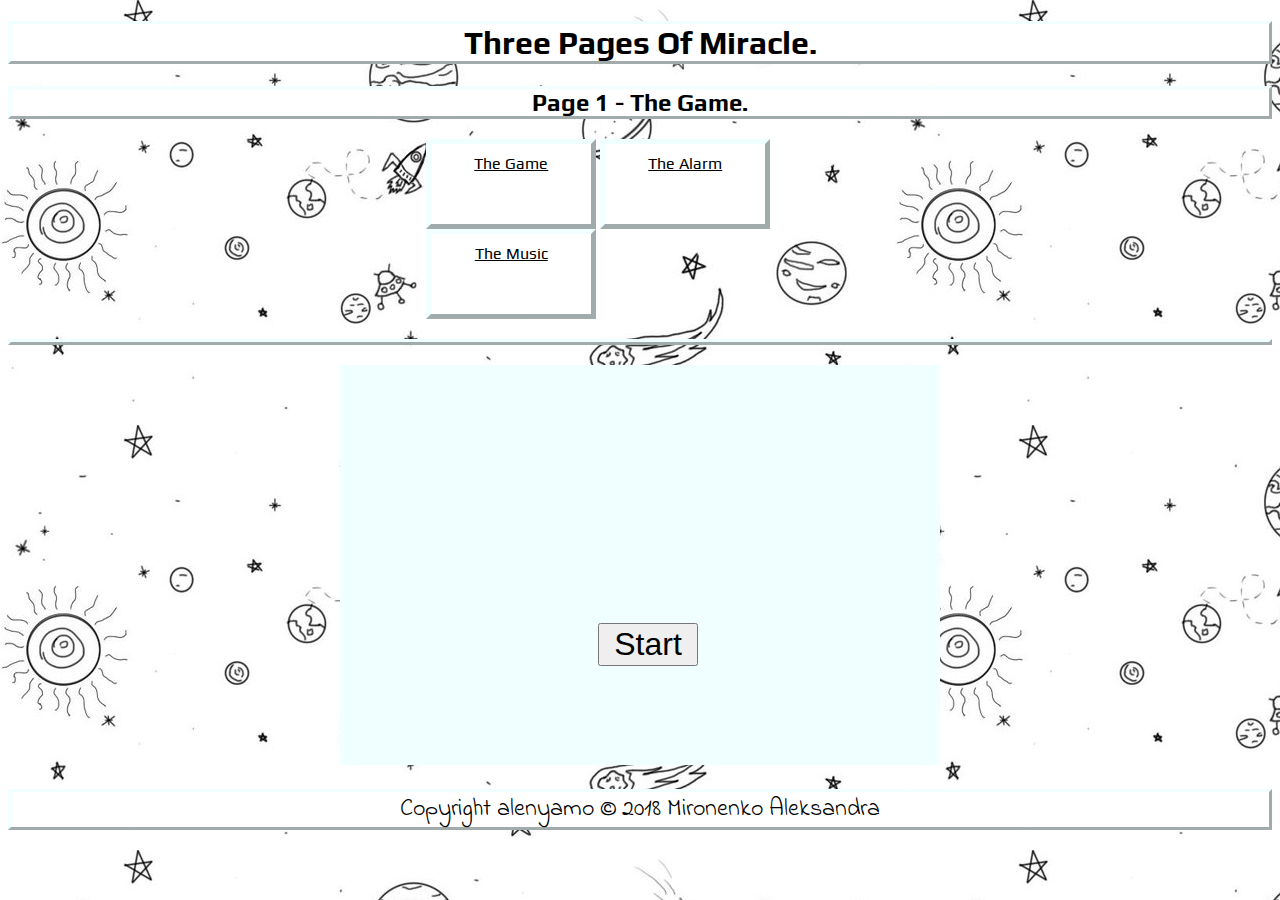
<file: index.html>
<!doctype html>
<html>
    <head>
        <title>Game page</title>
        <link href="css/css.css" type="text/css" rel="stylesheet"/>
        <link rel="stylesheet" href="https://maxcdn.bootstrapcdn.com/bootstrap/4.0.0-beta.3/css/bootstrap.min.css" integrity="sha384-Zug+QiDoJOrZ5t4lssLdxGhVrurbmBWopoEl+M6BdEfwnCJZtKxi1KgxUyJq13dy" crossorigin="anonymous">
        <link href="https://fonts.googleapis.com/css?family=Gloria+Hallelujah|Indie+Flower|Play|Ranga" rel="stylesheet"/>
        <script src="https://ajax.googleapis.com/ajax/libs/jquery/3.2.1/jquery.min.js"></script>
        <script src="https://code.jquery.com/jquery-3.2.1.slim.min.js" integrity="sha384-KJ3o2DKtIkvYIK3UENzmM7KCkRr/rE9/Qpg6aAZGJwFDMVNA/GpGFF93hXpG5KkN" crossorigin="anonymous"></script>
        <script src="https://cdnjs.cloudflare.com/ajax/libs/popper.js/1.12.9/umd/popper.min.js" integrity="sha384-ApNbgh9B+Y1QKtv3Rn7W3mgPxhU9K/ScQsAP7hUibX39j7fakFPskvXusvfa0b4Q" crossorigin="anonymous"></script>
        <script src="https://maxcdn.bootstrapcdn.com/bootstrap/4.0.0-beta.3/js/bootstrap.min.js" integrity="sha384-a5N7Y/aK3qNeh15eJKGWxsqtnX/wWdSZSKp+81YjTmS15nvnvxKHuzaWwXHDli+4" crossorigin="anonymous"></script>
    </head>
    <body> 
     <div id="content">
      <header role="heading">
          <h1>Three Pages Of Miracle. </h1>
          <h2>Page 1 - The Game.</h2>
      </header>
      
      <nav role="navigation">
          <ul class="buttons">
             <li class="click"><a  href="index.html">The Game</a></li>
                  
              <li class="click"><a  href="index1.html">The Alarm</a></li>
                  
              <li class="click"><a  href="index2.html">The Music</a></li>
         </ul>  
      </nav>
      
      <main role="main">
         <div id="main_content">
            <div id="instruction"><h2> </h2> </div>
             <div id="game">
                 <button class="btn btn-info " id="start">Start</button>
             </div>
             <div id="stop_btn"></div>
             <div id="sound"></div>
         </div>
          
      </main>
       
      <footer role="contentinfo">
       <script src="js/js.js"></script>
        <p>Copyright alenyamo &copy; 2018 Mironenko Aleksandra</p>
      </footer>
      </div>
    </body>
</html>
</file>
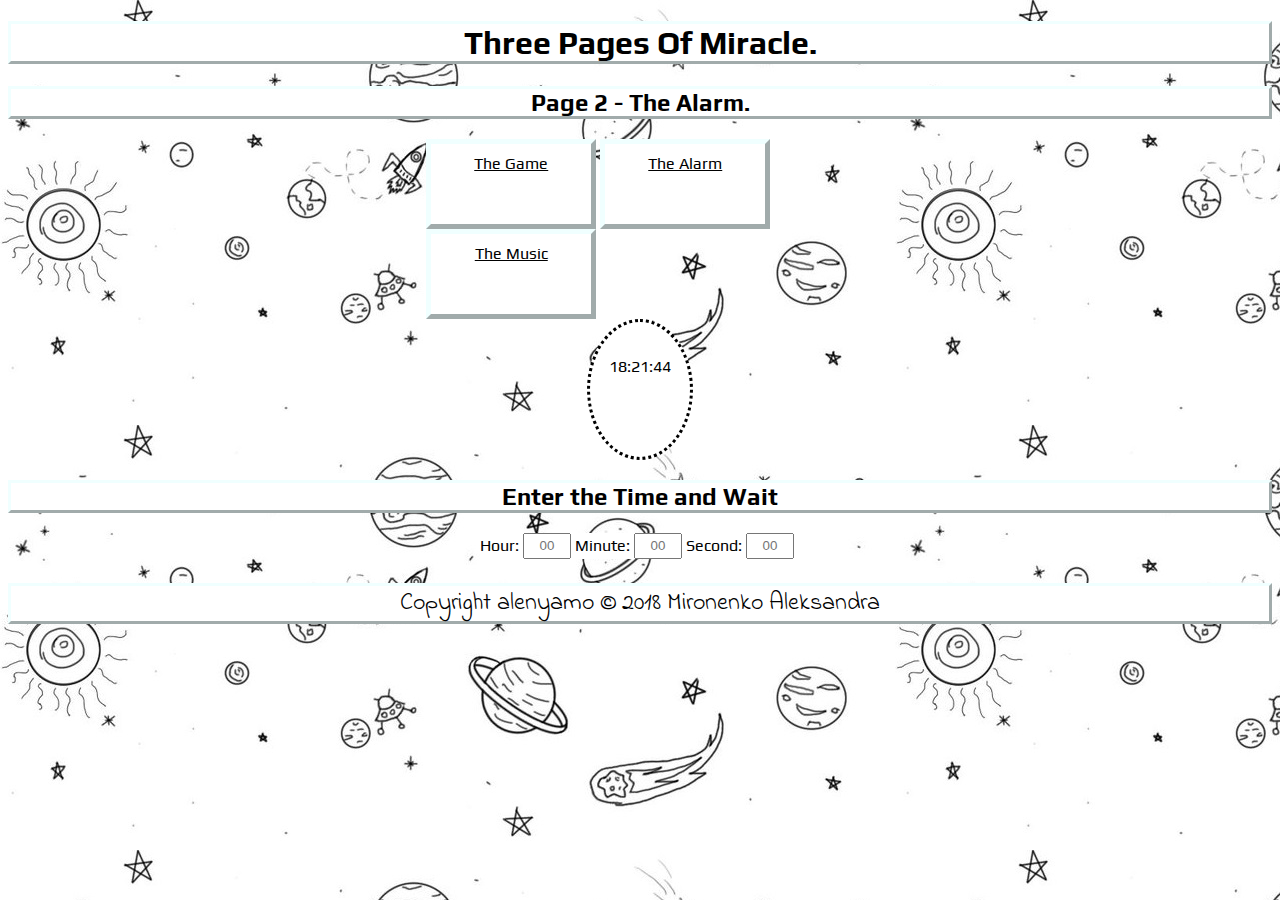
<file: index1.html>
<!doctype html>
<html>
    <head>
        <title>Alarm page</title>
        <link href="css/css.css" type="text/css" rel="stylesheet"/>
        <link rel="stylesheet" href="https://maxcdn.bootstrapcdn.com/bootstrap/4.0.0-beta.3/css/bootstrap.min.css" integrity="sha384-Zug+QiDoJOrZ5t4lssLdxGhVrurbmBWopoEl+M6BdEfwnCJZtKxi1KgxUyJq13dy" crossorigin="anonymous">
        <link href="https://fonts.googleapis.com/css?family=Gloria+Hallelujah|Indie+Flower|Play|Ranga" rel="stylesheet"/>
        
        <script src="https://code.jquery.com/jquery-3.2.1.slim.min.js" integrity="sha384-KJ3o2DKtIkvYIK3UENzmM7KCkRr/rE9/Qpg6aAZGJwFDMVNA/GpGFF93hXpG5KkN" crossorigin="anonymous"></script>
        <script src="https://cdnjs.cloudflare.com/ajax/libs/popper.js/1.12.9/umd/popper.min.js" integrity="sha384-ApNbgh9B+Y1QKtv3Rn7W3mgPxhU9K/ScQsAP7hUibX39j7fakFPskvXusvfa0b4Q" crossorigin="anonymous"></script>
        <script src="https://maxcdn.bootstrapcdn.com/bootstrap/4.0.0-beta.3/js/bootstrap.min.js" integrity="sha384-a5N7Y/aK3qNeh15eJKGWxsqtnX/wWdSZSKp+81YjTmS15nvnvxKHuzaWwXHDli+4" crossorigin="anonymous"></script>
    </head>
    <body> 
     <div id="content">
      <header role="heading">
          <h1>Three Pages Of Miracle. </h1>
          <h2>Page 2 - The Alarm.</h2>
      </header>
      
      <nav role="navigation">
          <ul class="buttons">
              <li class="click"><a  href="index.html">The Game</a></li> <li class="click"><a  href="index1.html">The Alarm</a></li>
              <li class="click"><a  href="index2.html">The Music</a></li>
         </ul>  
      </nav>
      
      <main role="main">
         <div id="clock">
             <p id="time"></p>
         </div>
         <div id="instruction"><h2> Enter the Time and Wait</h2> </div>
         <div id="alarm">
            <ul>
             <li><label for="hour">Hour:</label> <input type="text" id="hour" value="" placeholder="00"/></li>
             <li><label for="minute">Minute:</label> <input type="text" id="minute" value="" placeholder="00"/></li>
             <li><label for="second">Second:</label> <input type="text" id="second" value="" placeholder="00"/></li>
            
            </ul>
          </div>    
          <div id="message"></div>      
      </main>
       
      <footer role="contentinfo">
        <p>Copyright alenyamo &copy; 2018 Mironenko Aleksandra</p>
        <script src="js/js1.js"></script>
      </footer>
      </div>
    </body>
</html>
</file>
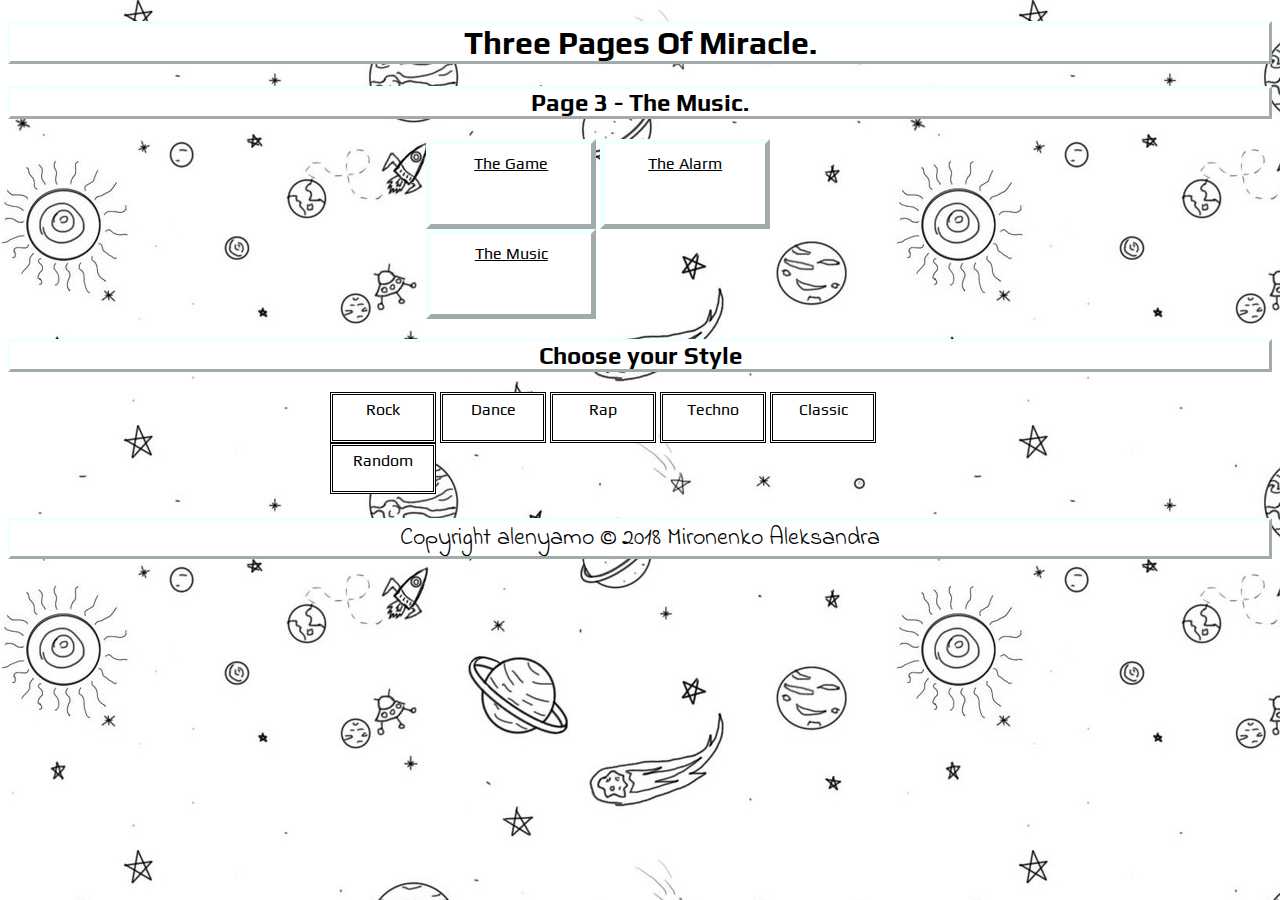
<file: index2.html>
<!doctype html>
<html>
    <head>
        <title>Music page</title>
        <link href="css/css.css" type="text/css" rel="stylesheet"/>
        <link rel="stylesheet" href="https://maxcdn.bootstrapcdn.com/bootstrap/4.0.0-beta.3/css/bootstrap.min.css" integrity="sha384-Zug+QiDoJOrZ5t4lssLdxGhVrurbmBWopoEl+M6BdEfwnCJZtKxi1KgxUyJq13dy" crossorigin="anonymous">
        <link href="https://fonts.googleapis.com/css?family=Gloria+Hallelujah|Indie+Flower|Play|Ranga" rel="stylesheet"/>
        <script src="https://code.jquery.com/jquery-3.2.1.slim.min.js" integrity="sha384-KJ3o2DKtIkvYIK3UENzmM7KCkRr/rE9/Qpg6aAZGJwFDMVNA/GpGFF93hXpG5KkN" crossorigin="anonymous"></script>
        <script src="https://cdnjs.cloudflare.com/ajax/libs/popper.js/1.12.9/umd/popper.min.js" integrity="sha384-ApNbgh9B+Y1QKtv3Rn7W3mgPxhU9K/ScQsAP7hUibX39j7fakFPskvXusvfa0b4Q" crossorigin="anonymous"></script>
        <script src="https://maxcdn.bootstrapcdn.com/bootstrap/4.0.0-beta.3/js/bootstrap.min.js" integrity="sha384-a5N7Y/aK3qNeh15eJKGWxsqtnX/wWdSZSKp+81YjTmS15nvnvxKHuzaWwXHDli+4" crossorigin="anonymous"></script>
    </head>
    <body> 
     <div id="content">
      <header role="heading">
          <h1>Three Pages Of Miracle. </h1>
          <h2>Page 3 - The Music.</h2>
      </header>
      
      <nav role="navigation">
          <ul class="buttons">
              <li class="click"><a  href="index.html">The Game</a></li>   
              <li class="click"><a  href="index1.html">The Alarm</a></li> 
              <li class="click"><a  href="index2.html">The Music</a></li>
         </ul>  
      </nav>
      
      <main role="main">
         <div id="main_content">
             <div id="instruction"><h2> Choose your Style</h2> </div>
             <ul class="audio_buttons">
              <li id ="Rock" class="audio_click">Rock</li>   
              <li id ="Dance" class="audio_click">Dance</li>   
              <li id ="Rap" class="audio_click">Rap</li>
              <li id ="Techno" class="audio_click">Techno</li>
              <li id ="Classic" class="audio_click">Classic</li>
              <li id ="Random" class="audio_click">Random</li>
         </ul>  
         </div>
         <div id="icon"></div>
          <div id="player"></div>
      </main>
       
      <footer role="contentinfo">
        <script src="js/js2.js"></script>
        <p>Copyright alenyamo &copy; 2018 Mironenko Aleksandra</p>
      </footer>
      </div>
    </body>
</html>
</file>
<file: css/css.css>
body {
    background-image: url("../images/bg.jpg");
}

header, main, nav {
    font-family: 'Play', sans-serif;
}

footer {
    bottom: 0 !important;
    font-family: 'Indie Flower', cursive;
    font-size: 1.5em;
}


h3, h2, h1, p {
    text-align: center;
    background-color: white;
    border-style: outset;
    border-color: azure;
}

a {
    color: black !important;
}

ul {
    margin: auto;
    padding: 0;
    justify-content: center;
    width: 427.5px;
}

li {
    display: inline-block;
    background-color: white;
}


li input {
    text-align: center;
    width: 40px;
    height: 20px;
}


.ic {
    width: 150px;
    height: auto;
    border-radius: 40% 40% 40% 40%;
    border-width: thin;
    background-color: white;
}


.audio_buttons {
    width: 620px;
}

.click {
    height: 60px !important;
    width: 140px !important;
    justify-content: center;
    background-color: white;
    border-style: outset;
    border-color: azure;
    border-width: thick;
    margin: auto;
    padding: 10px;
    text-align: center;
    
}

.audio_click {
    border-style: double;
    height: 40px !important;
    width: 100px !important;
    text-align: center;
    padding-top: 5px;
    
}

.click:hover, .audio_click:hover, #submit:hover, #end:hover {
    background-color: azure;
}

.alert {
    text-align: center;
}

#computer {
    width: 100px;
    margin:auto;
}

#img_btn {
    margin-left: 12%;
    display: inline-block;
    width: 500px;
    height: auto;
}

#game {
    width: 600px;
    height: 400px;
    margin: auto;
    background-color: azure;
}

#start {
    margin-left: 43%;
    margin-top:43%;
    width: 100px;
    height: auto;
    font-size: 2em;
}

#ship {
   
    width: 150px;
    height: auto;
    
} 

#star {
    
    width: 150px;
    height: auto;
}

#ufo {
    
    width: 150px;
    height: auto;
    
}

#stop {
    margin: auto;
    width: 100px;
    margin-left: 48%;
    font-size: 2em;
}


#icon {
    width: 150px;
    margin: auto;
}

#clock, #alarm {
    justify-content: center !important;
     margin: auto;
}

#alarm {
    width: 320px;
    margin-top: 10px;
}

#instruction {
    margin: auto;
    text-align: center;
    
}

#time {
    margin: auto;
    padding-top: 35px;
    justify-content: center !important;
    text-align: center !important;
    width: 100px;
    height: 100px;
    border-color: black;
    border-radius: 80% 80% 80% 80%;
    border-style: dotted;
}

#submit {
    padding: 0;
    width: 50px;
    height: 30px;
    text-align: center;
}

#message {
    justify-content: center;
    
    text-align: center;
    color: red;
    background-color: white;
}

#end {
    margin: auto;
}

#submit:hover, #end:hover {
    background-color: azure;
}

#ship:hover, #star:hover, #ufo:hover {
    background-color: white;
    border-radius: 30% 30% 30% 30%;
}

#player {
    margin: auto;
    width: 300px;
}
</file>
